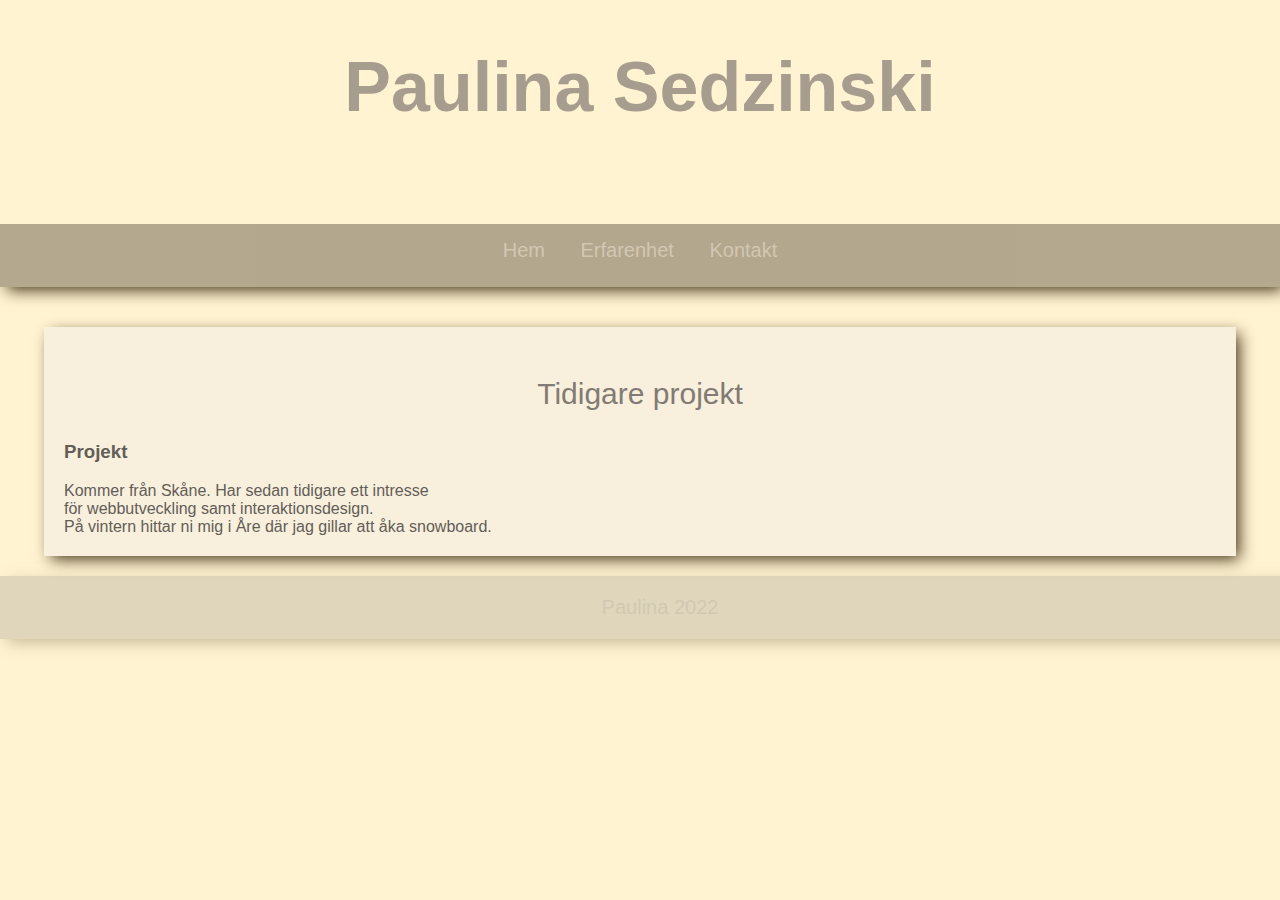
<file: ovningar.html>
<!DOCTYPE html>
<html lang="en">
<head>
    <meta charset="UTF-8">
    <meta http-equiv="X-UA-Compatible" content="IE=edge">
    <meta name="viewport" content="width=device-width, initial-scale=1.0">
    <title>Paulina S</title>
    <link rel="stylesheet" href="style.css" />
</head>
<body>

<div class="banner"><h1 class="rubrik">Paulina Sedzinski</h1>
<!--Navigation börjar-->
<nav>
    <ul id="meny">
        <li><a href="index.html">Hem</a></li>
        <li><a href="erfarenhet.html">Erfarenhet</a></li>
        <li><a href="ovningar.html">Kontakt</a></li>
    </ul>
</nav>

</div>

<!--Navigation slutar-->

<section>
<div id="om">

    <h3 class="paulinaom">Tidigare projekt</h3>
         <p><h3>Projekt</h3></p>
            Kommer från Skåne. Har sedan tidigare ett intresse <br> för webbutveckling samt interaktionsdesign.
        <br>På vintern hittar ni mig i Åre där jag gillar att åka snowboard. 
</div>
</section>

<footer>
    <div class="text">Paulina 2022</div>
</footer>

</body>
</html>
</file>
<file: style.css>
body {
    background-color:rgb(255, 243, 209);
    width: 100%;
    height: 100%;
    margin: 0 auto;
    padding: 0;
    font-family:Verdana, Geneva, Tahoma, sans-serif;

}

section {
    overflow: hidden;
    background-color: rgb(248, 240, 221);
    width: 90%;
    margin: 0 auto;
    padding: 20px;
    box-shadow: 5px 5px 15px -2px rgb(65, 47, 20);
    margin-bottom: 20px;
    height: auto;

}

nav {
    padding-bottom: 0px;
    padding-top: 50px;
}

footer {
    text-align: center;
    padding: 20px;
    font-size: 20px;
    overflow: hidden;
    background-color: rgb(153, 149, 139);
    width: 100%;
    margin: 0 auto;
    padding: 20px;
    box-shadow: 5px 5px 15px -2px rgb(65, 47, 20);
    height: auto;
    opacity: 0.3;
}

#meny {
        list-style: none;
        padding: 0;
        text-align: center;
        overflow: hidden;
        max-width: 100%;
        margin: 0 auto;
        height: auto;
        background-color: rgb(105, 93, 78);
        opacity: 0.5;
        padding-bottom: 10px;
}

#meny li {
    display: inline;
}

#meny a{
    display: inline-block;
    padding: 15px;
    text-decoration: none;
    color: rgb(169, 156, 147);
}

#meny a:hover {
    color:rgb(65, 47, 20);
}

.banner {
        margin: 0 auto;
        height: auto;
        background:url('https://thumbs.dreamstime.com/b/autumn-landscape-nature-background-dried-flowers-water-drops-rain-field-banner-selective-focus-75038244.jpg');
        font-size: 20px;
        color:rgb(130, 122, 116);
        overflow: hidden;
        max-width: 100%;
        box-shadow: 5px 5px 15px -2px rgb(65, 47, 20);
        text-align: center;
        margin-bottom: 40px;
}

.rubrik {
        font-size: 70px;
        opacity: 0.7;
}

.text {
        text-align: center;
        color:dimgrey;
}

#om {
    text-align: left;
    background-color: rgb(248, 240, 221);
    color:rgb(99, 93, 88);

}

.paulinaom
{   
    text-align: center;
    font-size: 30px;
    color:rgb(130, 122, 116);
    font-weight: lighter;
}

img {
    float: right;
    padding-right: 40px;
    padding-bottom: 40px; 
	transform: rotate(3deg); 
    border-radius: 50%;
}
</file>
